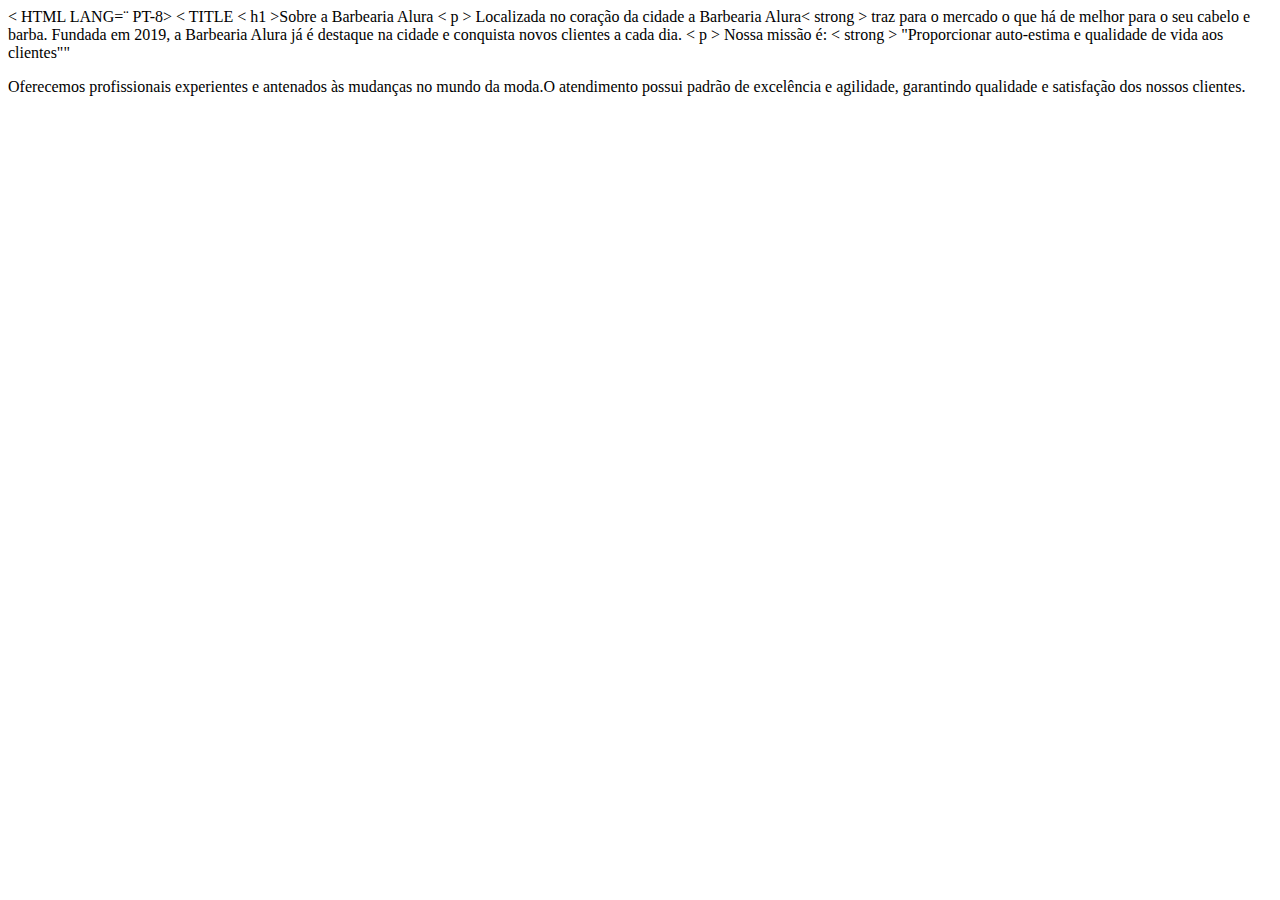
<file: INDEX.HTML>
<!DOCTYPE HTML>
< HTML LANG=¨ PT-8>
< TITLE

< h1 >Sobre a Barbearia Alura</ h1 >

< p > Localizada no coração da cidade a Barbearia Alura< strong > traz para o mercado o que há de melhor para o seu cabelo e barba. Fundada em 2019, a Barbearia Alura já é destaque na cidade e conquista novos clientes a cada dia.</ p >

< p > Nossa missão é: < strong > "Proporcionar auto-estima e qualidade de vida aos clientes"" </ strong >  </ p >

<p>Oferecemos profissionais experientes e antenados às mudanças no mundo da moda.O atendimento possui padrão de excelência e agilidade, garantindo qualidade e satisfação dos nossos clientes.</p>
</file>
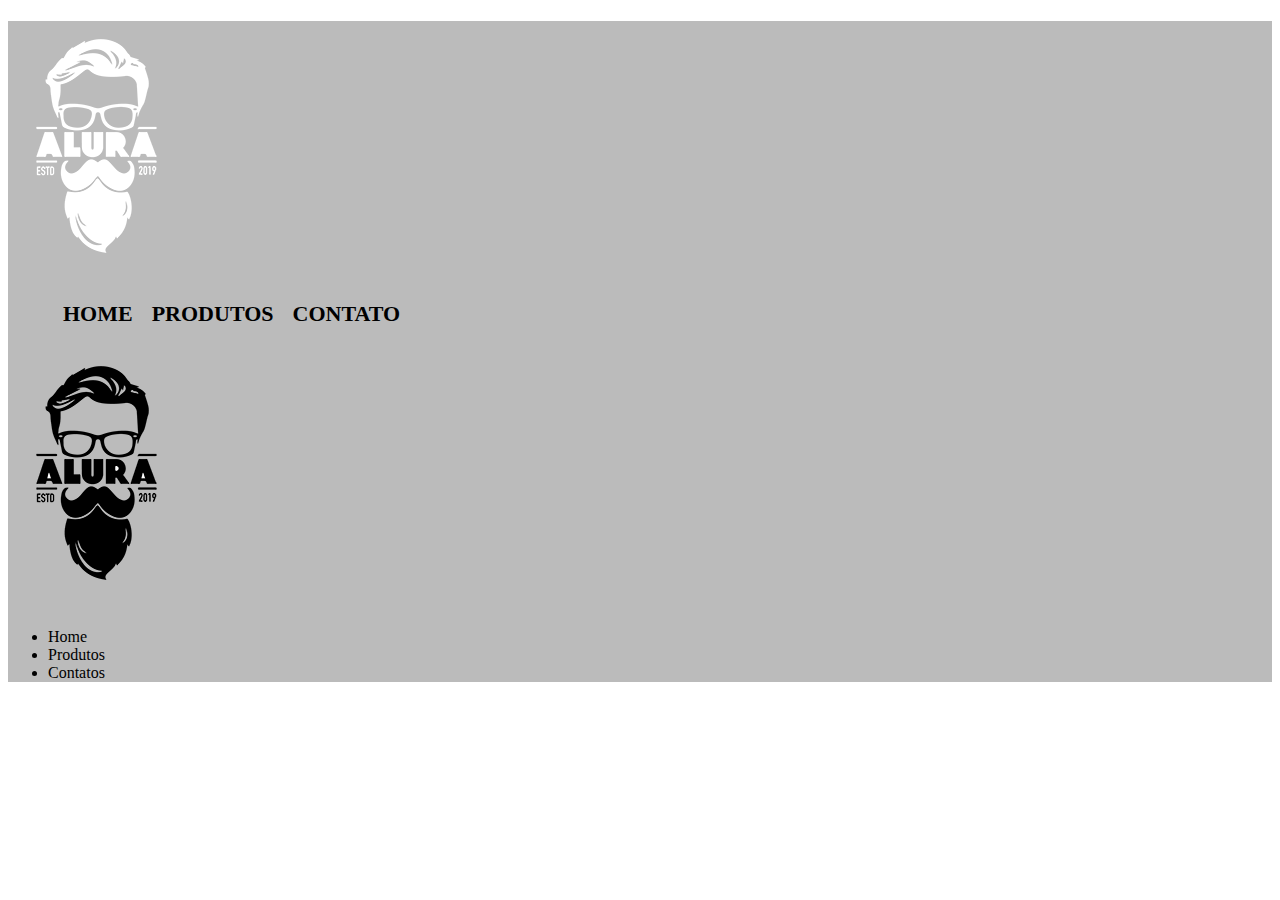
<file: produtos.html>
<!DOCTYPE html>
<html>
<head>
<meta charset="UTF-8">
<title>Produtos - Barbearia Alura</title>
<link rel="stylesheet" href="produtos.css">
</head>
<body>
<header>
<h1><img src="logo-branco.png"></h1>

<nav>
<ul>
<li><a href="index.html">Home</a></li>
<li><a href="produtos.html">Produtos</a></li>
<li><a href="contato.html">Contato</a></li>
</ul>
</nav><!DOCTYPE html>
<html>
<head>
<meta charset="UTF-8">
<title>Produtos - Barbearia Alura</title>
<link rel="stylesheet" href="produtos.css">
</head>
<body>
<header>
<h1><img src="logo.png"></h1>
<ul>
<li>Home</li>
<li>Produtos</li>
<li>Contatos</li>
<ul>
</header>
</body>
</html>


</header>
</body>
</html>
</file>
<file: produtos.css>
header {
background: #BBBBBB;
}
nav li {
display: inline;
margin: 0 0 0 15px;
}
nav a {
text-transform: uppercase;
color: #000000;
font-weight: bold;
font-size: 22px;
text-decoration: none;
</file>
